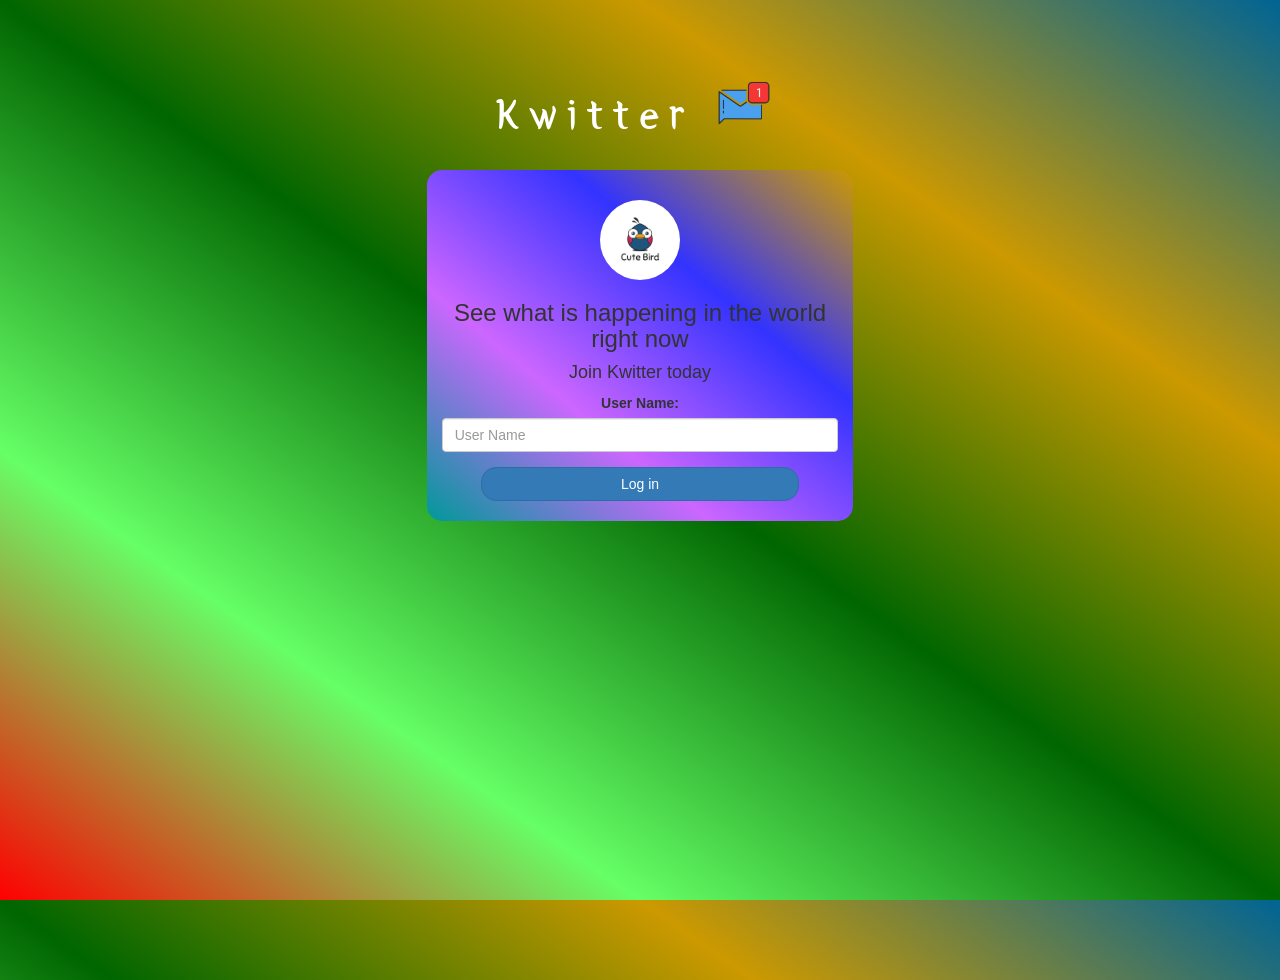
<file: index.html>
<html>
<head>
	<title>Kwitter</title>
<link href="https://fonts.googleapis.com/css?family=Yeon+Sung&display=swap" rel="stylesheet"><meta name="viewport" content="width=device-width, initial-scale=1">

<link rel="stylesheet" href="https://maxcdn.bootstrapcdn.com/bootstrap/3.4.0/css/bootstrap.min.css">
<script src="https://ajax.googleapis.com/ajax/libs/jquery/3.4.1/jquery.min.js"></script>
<script src="https://maxcdn.bootstrapcdn.com/bootstrap/3.4.0/js/bootstrap.min.js"></script>

<link rel="stylesheet" type="text/css" href="style.css">
<script src="kwitter.js"></script>
</head>
<body>
<center>
	<h1 class="header">	
		Kwitter	<sup>
	<img src="m2.png">
	</sup>
</h1>
	<div class="col-lg-4 col-md-6 col-sm-6 col-xs-11 login_div">
	<img src="logo.png" class="logo">
		<h3 >See what is happening in the world right now </h3>
		<h4 >Join Kwitter today </h4>
		<div class="form-group">
		  <label >User Name:</label>
<input type="text" id="user_name" class="form-control" placeholder="User Name">
		</div>
		<button id="login_button" class="btn btn-primary" onclick="addUser()">Log in</button>
		<br><br>
	</div>
</center>
</body>
</html>
</file>
<file: style.css>
html, body
{
  height: 100%;
  margin: 0;
}

body
{
	background-image: linear-gradient(to right top, #ff0000, #66ff66, #006600, #cc9900, #006494);
}

.header
{
	color: white;font-family: 'Yeon Sung';font-size: 45px;letter-spacing: 10px;margin-top: 80px;
}
.header img
{
	width: 80px;margin-left: -15px;
}

.login_div
{
	background-image: linear-gradient(to right top, #009999, #cc66ff, #3333ff, #cc9900);
	float: none;border-radius: 15px;
}

.logo
{
	width: 80px;margin-top: 30px;border-radius: 40px;
}

#login_button
{
	width: 80%;border-radius: 15px;
}

.room_name
{
	cursor: pointer;
	font-size: 20px;
}


#logout
{
	font-size: 20px; float: right;
}


#output
{
	padding: 10px; width:80%;background: rgba(255,255,255,0.8);border-radius: 15px;
}

.input_div_room_page
{
	width: 80%;
}

.input_div label
{
	color: white;font-size: 20px;
}


.input_div_message_page
{
	position: fixed;bottom: 0px;width: 100%;background: rgba(255,255,255,0.8);
}
.input_div_message_page label
{
	color: black;
}
.input_div_message_page #msg
{
	width: 80%;
}
.input_div_message_page button
{
	margin-top: 15px;
	width: 50%; 
}
.color_white
{
	color: white
}

.user_tick
{
	width:20px;
}
.message_h4
{
	padding-left:5px;color:grey;
}
</file>
